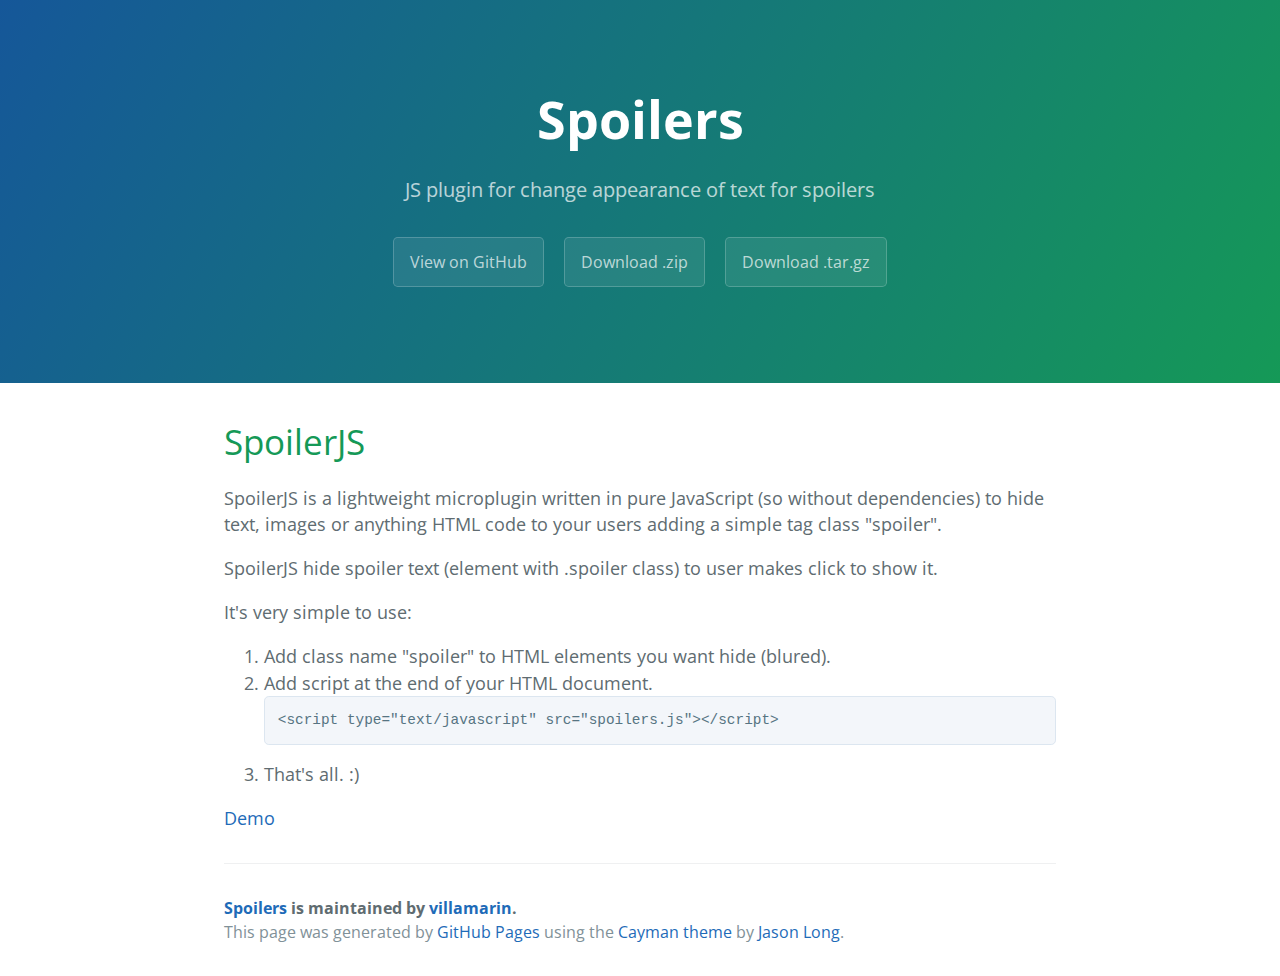
<file: index.html>
<!DOCTYPE html>
<html lang="en-us">
  <head>
    <meta charset="UTF-8">
    <title>Spoilers by villamarin v2.0</title>
    <meta name="viewport" content="width=device-width, initial-scale=1">
    <link rel="stylesheet" type="text/css" href="stylesheets/normalize.css" media="screen">
    <link href='http://fonts.googleapis.com/css?family=Open+Sans:400,700' rel='stylesheet' type='text/css'>
    <link rel="stylesheet" type="text/css" href="stylesheets/stylesheet.css" media="screen">
    <link rel="stylesheet" type="text/css" href="stylesheets/github-light.css" media="screen">
  </head>
  <body>
    <section class="page-header">
      <h1 class="project-name">Spoilers</h1>
      <h2 class="project-tagline">JS plugin for change appearance of text for spoilers</h2>
      <a href="https://github.com/villamarin/Spoilers" class="btn">View on GitHub</a>
      <a href="https://github.com/villamarin/Spoilers/zipball/master" class="btn">Download .zip</a>
      <a href="https://github.com/villamarin/Spoilers/tarball/master" class="btn">Download .tar.gz</a>
    </section>

    <section class="main-content">
      <h1>
<a id="spoilerjs" class="anchor" href="#spoilerjs" aria-hidden="true"><span class="octicon octicon-link"></span></a>SpoilerJS</h1>

<p>SpoilerJS is a lightweight microplugin written in pure JavaScript (so without dependencies) to hide text, images or anything HTML code to your users adding a simple tag class "spoiler".</p>

<p>SpoilerJS hide spoiler text (element with .spoiler class) to user makes click to show it.</p>

<p>It's very simple to use:</p>

<ol>
<li>Add class name "spoiler" to HTML elements you want hide (blured).</li>
<li>Add script at the end of your HTML document.
<pre><code>&lt;script type="text/javascript" src="spoilers.js"&gt;&lt;/script&gt;</code></pre>
</li>
<li>That's all. :)</li>
</ol>

<p><a href="http://villamarin.github.io/Spoilers/demo">Demo</a></p>

      <footer class="site-footer">
        <span class="site-footer-owner"><a href="https://github.com/villamarin/Spoilers">Spoilers</a> is maintained by <a href="https://github.com/villamarin">villamarin</a>.</span>

        <span class="site-footer-credits">This page was generated by <a href="https://pages.github.com">GitHub Pages</a> using the <a href="https://github.com/jasonlong/cayman-theme">Cayman theme</a> by <a href="https://twitter.com/jasonlong">Jason Long</a>.</span>
      </footer>

    </section>


  </body>
</html>
</file>
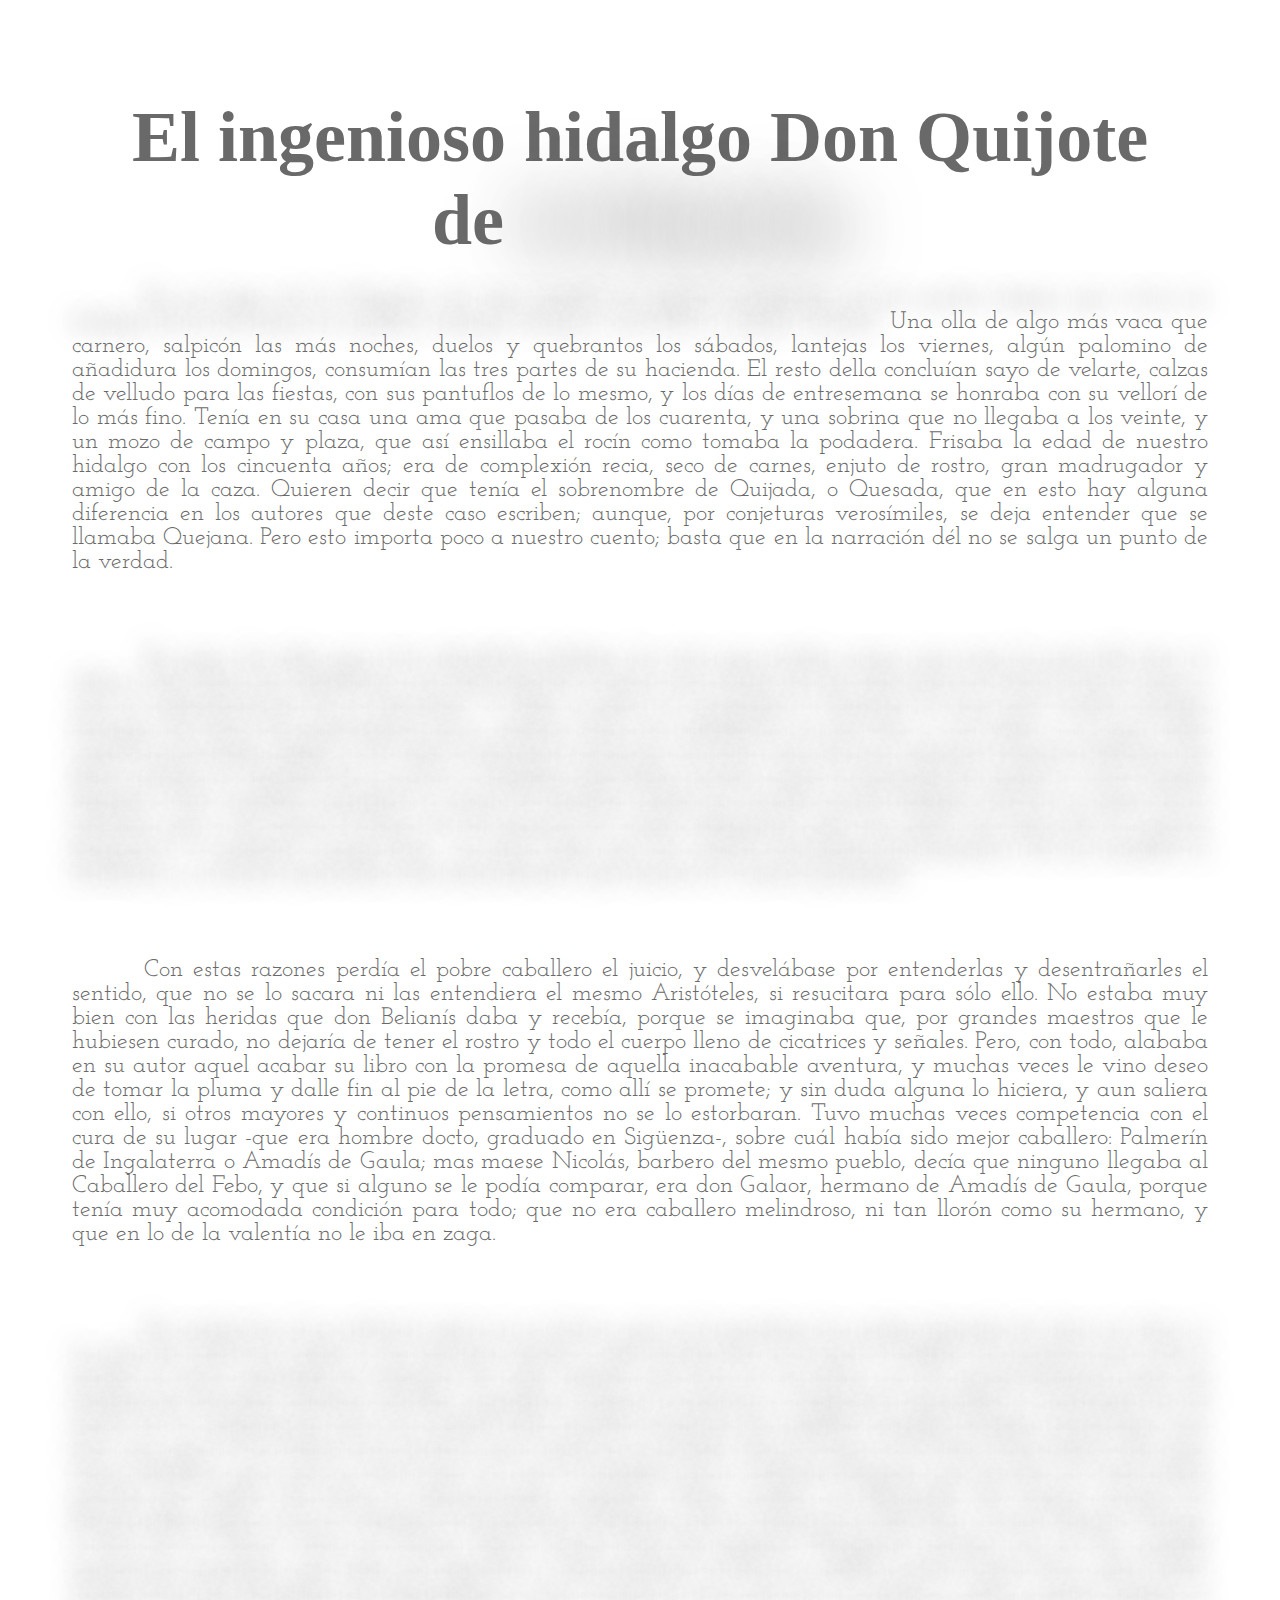
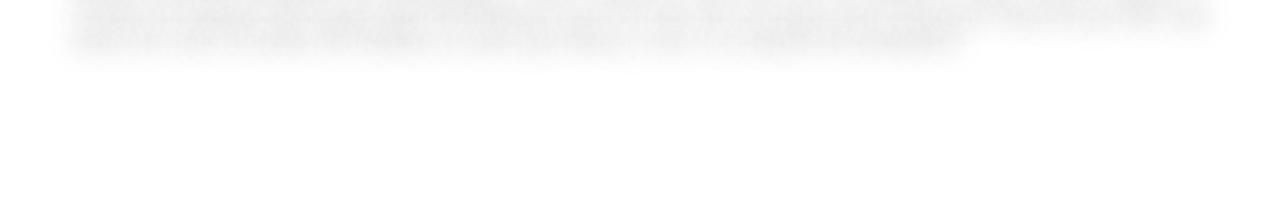
<file: demo/index.html>
<!DOCTYPE html>
<html lang="es">
<head>
  <meta charset="UTF-8">

  <title>SpoilersJS Example I</title>

  <link href='http://fonts.googleapis.com/css?family=Josefin+Slab' rel='stylesheet' type='text/css'>
  <style>
    body {
      background-color: white;
      color: dimgray;
      margin: 0;
      padding: 4.5rem;
      font-size: 1.5rem;
      font-family: "Josefin Slab", Serif;
    }

    h1 {
      font-size: 3em;
      font-weight: bold;
      font-family: Serif;
      text-align: center;
      margin: 0;
      padding: 1.5rem;
    }

    p {
      margin: 0;
      padding: 0 0 4.5rem 0;
      text-indent: 4.5rem;
      text-align: justify;
    }

  </style>
</head>
<body>
  <h1>El ingenioso hidalgo Don Quijote de <span class="spoiler">la Mancha</span></h1>
  <p><span class="spoiler">En un lugar de la Mancha, de cuyo nombre no quiero acordarme, no ha mucho tiempo que vivía un hidalgo de los de lanza en astillero, adarga antigua, rocín flaco y galgo corredor.</span> Una olla de algo más vaca que carnero, salpicón las más noches, duelos y quebrantos los sábados, lantejas los viernes, algún palomino de añadidura los domingos, consumían las tres partes de su hacienda. El resto della concluían sayo de velarte, calzas de velludo para las fiestas, con sus pantuflos de lo mesmo, y los días de entresemana se honraba con su vellorí de lo más fino. Tenía en su casa una ama que pasaba de los cuarenta, y una sobrina que no llegaba a los veinte, y un mozo de campo y plaza, que así ensillaba el rocín como tomaba la podadera. Frisaba la edad de nuestro hidalgo con los cincuenta años; era de complexión recia, seco de carnes, enjuto de rostro, gran madrugador y amigo de la caza. Quieren decir que tenía el sobrenombre de Quijada, o Quesada, que en esto hay alguna diferencia en los autores que deste caso escriben; aunque, por conjeturas verosímiles, se deja entender que se llamaba Quejana. Pero esto importa poco a nuestro cuento; basta que en la narración dél no se salga un punto de la verdad.</p>

  <p class="spoiler">Es, pues, de saber que este sobredicho hidalgo, los ratos que estaba ocioso, que eran los más del año, se daba a leer libros de caballerías, con tanta afición y gusto, que olvidó casi de todo punto el ejercicio de la caza, y aun la administración de su hacienda. Y llegó a tanto su curiosidad y desatino en esto, que vendió muchas hanegas de tierra de sembradura para comprar libros de caballerías en que leer, y así, llevó a su casa todos cuantos pudo haber dellos; y de todos, ningunos le parecían tan bien como los que compuso el famoso Feliciano de Silva, porque la claridad de su prosa y aquellas entricadas razones suyas le parecían de perlas, y más cuando llegaba a leer aquellos requiebros y cartas de desafíos, donde en muchas partes hallaba escrito: La razón de la sinrazón que a mi razón se hace, de tal manera mi razón enflaquece, que con razón me quejo de la vuestra fermosura. Y también cuando leía: ...los altos cielos que de vuestra divinidad divinamente con las estrellas os fortifican, y os hacen merecedora del merecimiento que merece la vuestra grandeza. </p>

  <p>Con estas razones perdía el pobre caballero el juicio, y desvelábase por entenderlas y desentrañarles el sentido, que no se lo sacara ni las entendiera el mesmo Aristóteles, si resucitara para sólo ello. No estaba muy bien con las heridas que don Belianís daba y recebía, porque se imaginaba que, por grandes maestros que le hubiesen curado, no dejaría de tener el rostro y todo el cuerpo lleno de cicatrices y señales. Pero, con todo, alababa en su autor aquel acabar su libro con la promesa de aquella inacabable aventura, y muchas veces le vino deseo de tomar la pluma y dalle fin al pie de la letra, como allí se promete; y sin duda alguna lo hiciera, y aun saliera con ello, si otros mayores y continuos pensamientos no se lo estorbaran. Tuvo muchas veces competencia con el cura de su lugar -que era hombre docto, graduado en Sigüenza-, sobre cuál había sido mejor caballero: Palmerín de Ingalaterra o Amadís de Gaula; mas maese Nicolás, barbero del mesmo pueblo, decía que ninguno llegaba al Caballero del Febo, y que si alguno se le podía comparar, era don Galaor, hermano de Amadís de Gaula, porque tenía muy acomodada condición para todo; que no era caballero melindroso, ni tan llorón como su hermano, y que en lo de la valentía no le iba en zaga. </p>

  <p class="spoiler">En resolución, él se enfrascó tanto en su letura, que se le pasaban las noches leyendo de claro en claro, y los días de turbio en turbio; y así, del poco dormir y del mucho leer, se le secó el celebro, de manera que vino a perder el juicio. Llenósele la fantasía de todo aquello que leía en los libros, así de encantamentos como de pendencias, batallas, desafíos, heridas, requiebros, amores, tormentas y disparates imposibles; y asentósele de tal modo en la imaginación que era verdad toda aquella máquina de aquellas sonadas soñadas invenciones que leía, que para él no había otra historia más cierta en el mundo. Decía él que el Cid Ruy Díaz había sido muy buen caballero, pero que no tenía que ver con el Caballero de la Ardiente Espada, que de sólo un revés había partido por medio dos fieros y descomunales gigantes. Mejor estaba con Bernardo del Carpio, porque en Roncesvalles había muerto a Roldán el encantado, valiéndose de la industria de Hércules, cuando ahogó a Anteo, el hijo de la Tierra, entre los brazos. Decía mucho bien del gigante Morgante, porque, con ser de aquella generación gigantea, que todos son soberbios y descomedidos, él solo era afable y bien criado. Pero, sobre todos, estaba bien con Reinaldos de Montalbán, y más cuando le veía salir de su castillo y robar cuantos topaba, y cuando en allende robó aquel ídolo de Mahoma que era todo de oro, según dice su historia. Diera él, por dar una mano de coces al traidor de Galalón, al ama que tenía, y aun a su sobrina de añadidura.</p>

  <script type="text/javascript" src="spoilers.js"></script>

 </body>
</html>
</file>
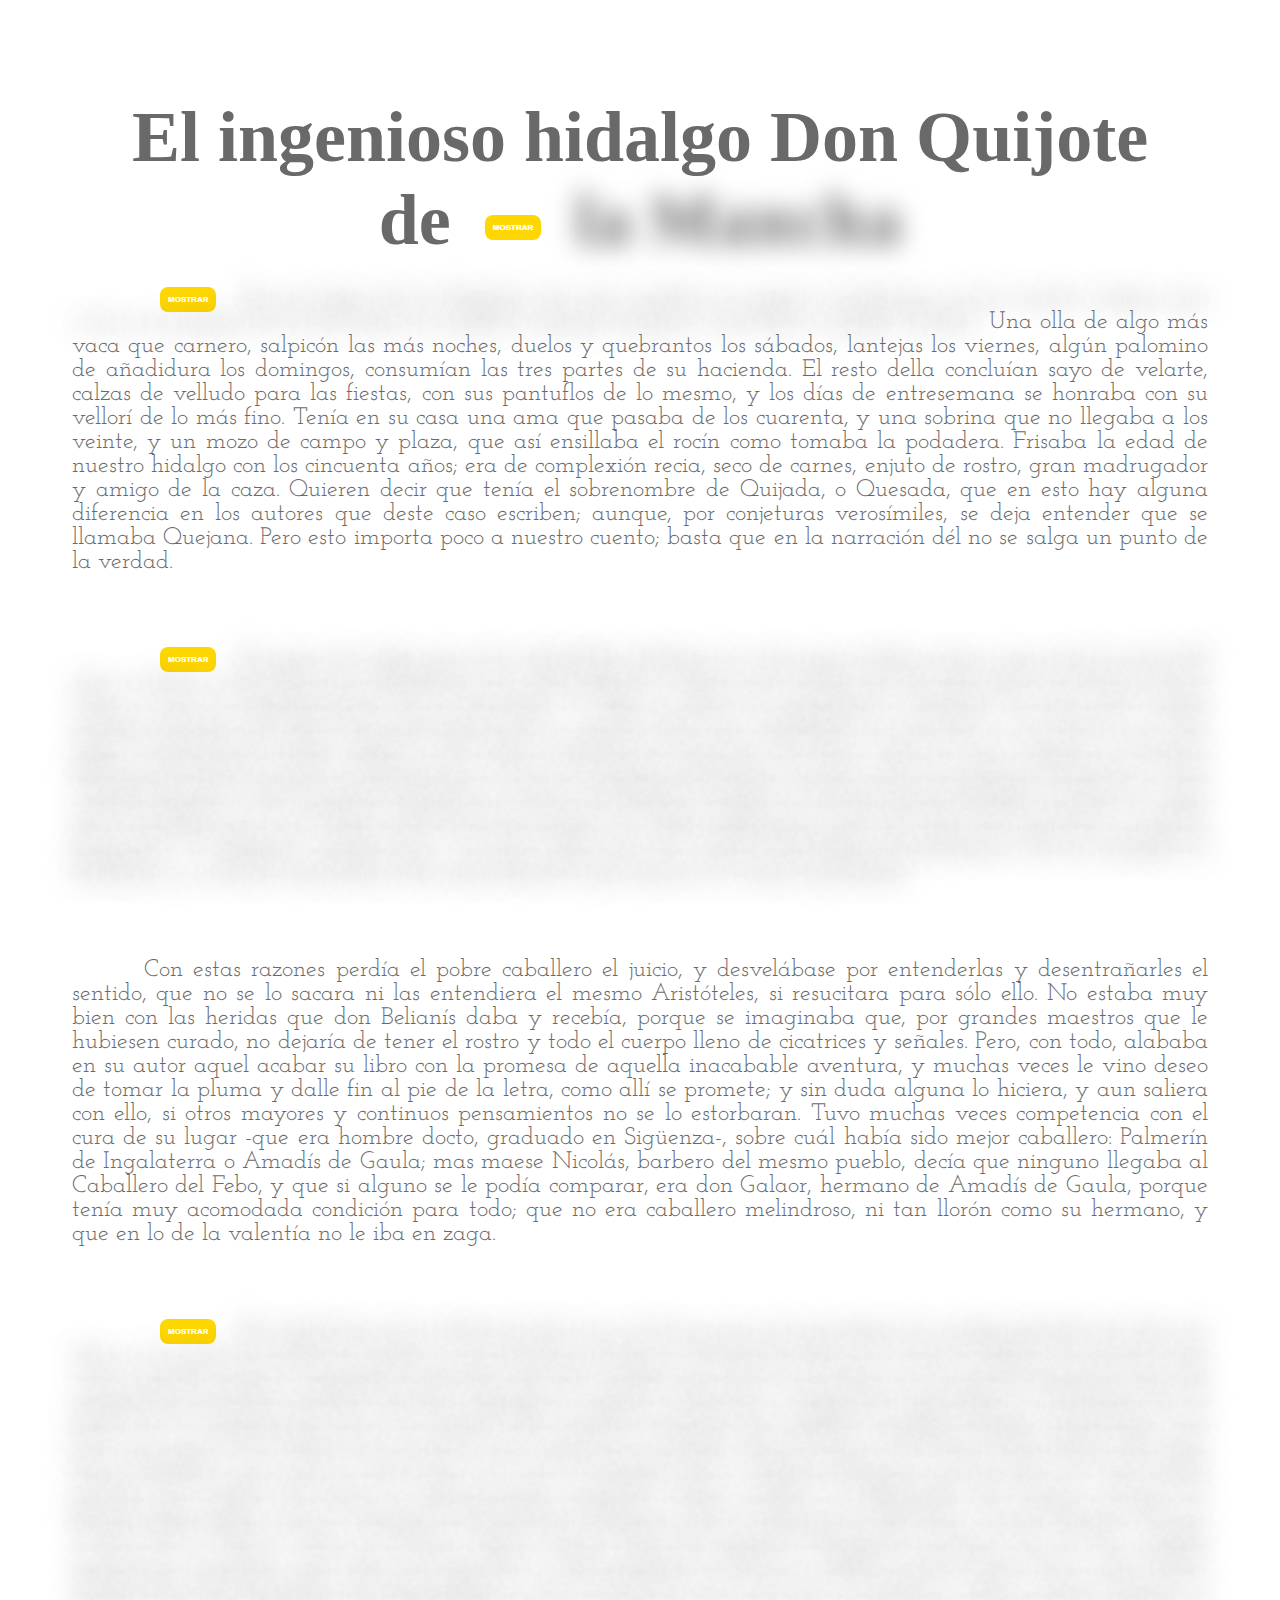
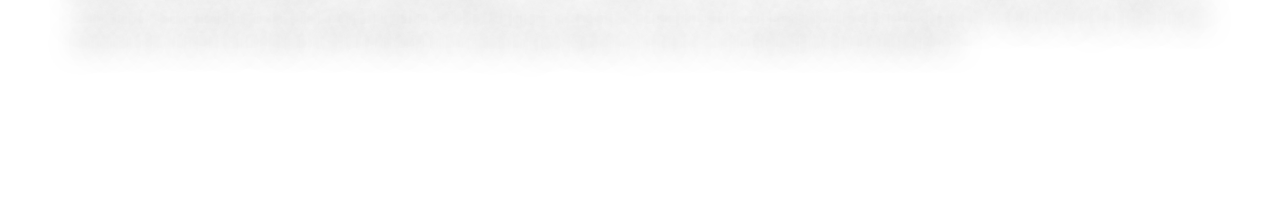
<file: examples/text.html>
<!DOCTYPE html>
<html lang="es">
<head>
  <meta charset="UTF-8">

  <title>SpoilersJS Example I</title>

  <link href='http://fonts.googleapis.com/css?family=Josefin+Slab' rel='stylesheet' type='text/css'>
  <style>
    body {
      background-color: white;
      color: dimgray;
      margin: 0;
      padding: 4.5rem;
      font-size: 1.5rem;
      font-family: "Josefin Slab", Serif;
    }

    h1 {
      font-size: 3em;
      font-weight: bold;
      font-family: Serif;
      text-align: center;
      margin: 0;
      padding: 1.5rem;
    }

    p {
      margin: 0;
      padding: 0 0 4.5rem 0;
      text-indent: 4.5rem;
      text-align: justify;
    }

  </style>
</head>
<body>
  <h1>El ingenioso hidalgo Don Quijote de <span class="spoiler">la Mancha</span></h1>
  <p><span class="spoiler">En un lugar de la Mancha, de cuyo nombre no quiero acordarme, no ha mucho tiempo que vivía un hidalgo de los de lanza en astillero, adarga antigua, rocín flaco y galgo corredor.</span> Una olla de algo más vaca que carnero, salpicón las más noches, duelos y quebrantos los sábados, lantejas los viernes, algún palomino de añadidura los domingos, consumían las tres partes de su hacienda. El resto della concluían sayo de velarte, calzas de velludo para las fiestas, con sus pantuflos de lo mesmo, y los días de entresemana se honraba con su vellorí de lo más fino. Tenía en su casa una ama que pasaba de los cuarenta, y una sobrina que no llegaba a los veinte, y un mozo de campo y plaza, que así ensillaba el rocín como tomaba la podadera. Frisaba la edad de nuestro hidalgo con los cincuenta años; era de complexión recia, seco de carnes, enjuto de rostro, gran madrugador y amigo de la caza. Quieren decir que tenía el sobrenombre de Quijada, o Quesada, que en esto hay alguna diferencia en los autores que deste caso escriben; aunque, por conjeturas verosímiles, se deja entender que se llamaba Quejana. Pero esto importa poco a nuestro cuento; basta que en la narración dél no se salga un punto de la verdad.</p>

  <p class="spoiler">Es, pues, de saber que este sobredicho hidalgo, los ratos que estaba ocioso, que eran los más del año, se daba a leer libros de caballerías, con tanta afición y gusto, que olvidó casi de todo punto el ejercicio de la caza, y aun la administración de su hacienda. Y llegó a tanto su curiosidad y desatino en esto, que vendió muchas hanegas de tierra de sembradura para comprar libros de caballerías en que leer, y así, llevó a su casa todos cuantos pudo haber dellos; y de todos, ningunos le parecían tan bien como los que compuso el famoso Feliciano de Silva, porque la claridad de su prosa y aquellas entricadas razones suyas le parecían de perlas, y más cuando llegaba a leer aquellos requiebros y cartas de desafíos, donde en muchas partes hallaba escrito: La razón de la sinrazón que a mi razón se hace, de tal manera mi razón enflaquece, que con razón me quejo de la vuestra fermosura. Y también cuando leía: ...los altos cielos que de vuestra divinidad divinamente con las estrellas os fortifican, y os hacen merecedora del merecimiento que merece la vuestra grandeza. </p>

  <p>Con estas razones perdía el pobre caballero el juicio, y desvelábase por entenderlas y desentrañarles el sentido, que no se lo sacara ni las entendiera el mesmo Aristóteles, si resucitara para sólo ello. No estaba muy bien con las heridas que don Belianís daba y recebía, porque se imaginaba que, por grandes maestros que le hubiesen curado, no dejaría de tener el rostro y todo el cuerpo lleno de cicatrices y señales. Pero, con todo, alababa en su autor aquel acabar su libro con la promesa de aquella inacabable aventura, y muchas veces le vino deseo de tomar la pluma y dalle fin al pie de la letra, como allí se promete; y sin duda alguna lo hiciera, y aun saliera con ello, si otros mayores y continuos pensamientos no se lo estorbaran. Tuvo muchas veces competencia con el cura de su lugar -que era hombre docto, graduado en Sigüenza-, sobre cuál había sido mejor caballero: Palmerín de Ingalaterra o Amadís de Gaula; mas maese Nicolás, barbero del mesmo pueblo, decía que ninguno llegaba al Caballero del Febo, y que si alguno se le podía comparar, era don Galaor, hermano de Amadís de Gaula, porque tenía muy acomodada condición para todo; que no era caballero melindroso, ni tan llorón como su hermano, y que en lo de la valentía no le iba en zaga. </p>

  <p class="spoiler">En resolución, él se enfrascó tanto en su letura, que se le pasaban las noches leyendo de claro en claro, y los días de turbio en turbio; y así, del poco dormir y del mucho leer, se le secó el celebro, de manera que vino a perder el juicio. Llenósele la fantasía de todo aquello que leía en los libros, así de encantamentos como de pendencias, batallas, desafíos, heridas, requiebros, amores, tormentas y disparates imposibles; y asentósele de tal modo en la imaginación que era verdad toda aquella máquina de aquellas sonadas soñadas invenciones que leía, que para él no había otra historia más cierta en el mundo. Decía él que el Cid Ruy Díaz había sido muy buen caballero, pero que no tenía que ver con el Caballero de la Ardiente Espada, que de sólo un revés había partido por medio dos fieros y descomunales gigantes. Mejor estaba con Bernardo del Carpio, porque en Roncesvalles había muerto a Roldán el encantado, valiéndose de la industria de Hércules, cuando ahogó a Anteo, el hijo de la Tierra, entre los brazos. Decía mucho bien del gigante Morgante, porque, con ser de aquella generación gigantea, que todos son soberbios y descomedidos, él solo era afable y bien criado. Pero, sobre todos, estaba bien con Reinaldos de Montalbán, y más cuando le veía salir de su castillo y robar cuantos topaba, y cuando en allende robó aquel ídolo de Mahoma que era todo de oro, según dice su historia. Diera él, por dar una mano de coces al traidor de Galalón, al ama que tenía, y aun a su sobrina de añadidura.</p>

  <script type="text/javascript" src="../lib/config.js"></script>
  <script type="text/javascript" src="../lib/spoilers.js"></script>

 </body>
</html>
</file>
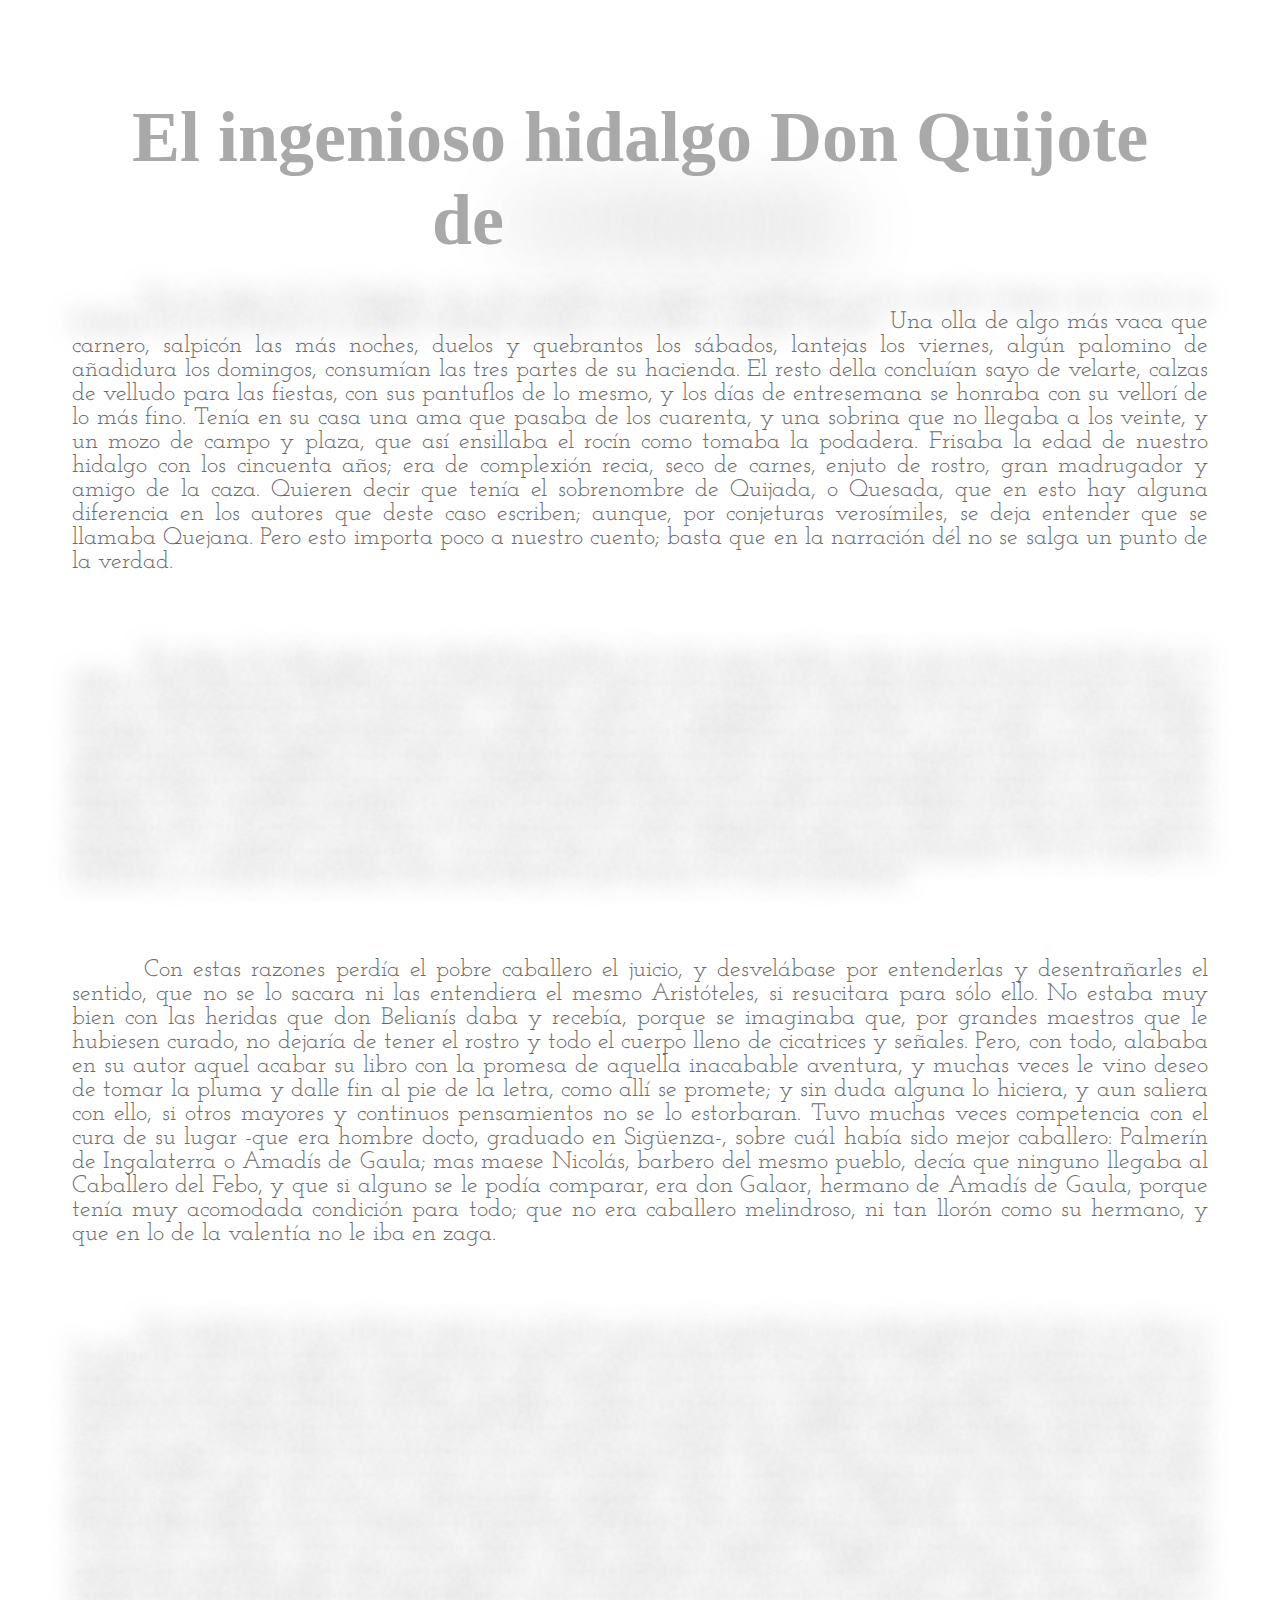
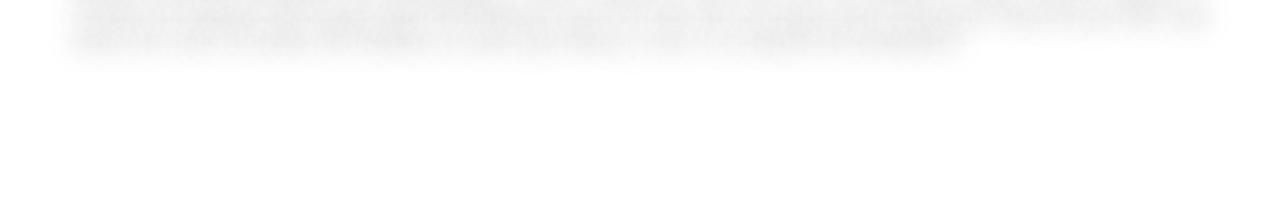
<file: tests/text.html>
<!DOCTYPE html>
<html lang="es">
<head>
  <meta charset="UTF-8">

  <title>SpoilersJS Example I</title>

  <link href='http://fonts.googleapis.com/css?family=Josefin+Slab' rel='stylesheet' type='text/css'>
  <style>
    body {
      background-color: white;
      color: dimgray;
      font-family: "Josefin Slab", Serif;
      font-size: 1.5rem;
      margin: 0;
      padding: 4.5rem;
    }

    h1 {
      color: darkgray;
      font-family: Serif;
      font-size: 3em;
      font-weight: bold;
      margin: 0;
      padding: 1.5rem;
      text-align: center;
    }

    p {
      margin: 0;
      padding: 0 0 4.5rem 0;
      text-align: justify;
      text-indent: 4.5rem;
    }

  </style>
</head>
<body>
  <h1>El ingenioso hidalgo Don Quijote de <span class="spoiler">la Mancha</span></h1>
  <p><span class="spoiler">En un lugar de la Mancha, de cuyo nombre no quiero acordarme, no ha mucho tiempo que vivía un hidalgo de los de lanza en astillero, adarga antigua, rocín flaco y galgo corredor.</span> Una olla de algo más vaca que carnero, salpicón las más noches, duelos y quebrantos los sábados, lantejas los viernes, algún palomino de añadidura los domingos, consumían las tres partes de su hacienda. El resto della concluían sayo de velarte, calzas de velludo para las fiestas, con sus pantuflos de lo mesmo, y los días de entresemana se honraba con su vellorí de lo más fino. Tenía en su casa una ama que pasaba de los cuarenta, y una sobrina que no llegaba a los veinte, y un mozo de campo y plaza, que así ensillaba el rocín como tomaba la podadera. Frisaba la edad de nuestro hidalgo con los cincuenta años; era de complexión recia, seco de carnes, enjuto de rostro, gran madrugador y amigo de la caza. Quieren decir que tenía el sobrenombre de Quijada, o Quesada, que en esto hay alguna diferencia en los autores que deste caso escriben; aunque, por conjeturas verosímiles, se deja entender que se llamaba Quejana. Pero esto importa poco a nuestro cuento; basta que en la narración dél no se salga un punto de la verdad.</p>

  <p class="spoiler">Es, pues, de saber que este sobredicho hidalgo, los ratos que estaba ocioso, que eran los más del año, se daba a leer libros de caballerías, con tanta afición y gusto, que olvidó casi de todo punto el ejercicio de la caza, y aun la administración de su hacienda. Y llegó a tanto su curiosidad y desatino en esto, que vendió muchas hanegas de tierra de sembradura para comprar libros de caballerías en que leer, y así, llevó a su casa todos cuantos pudo haber dellos; y de todos, ningunos le parecían tan bien como los que compuso el famoso Feliciano de Silva, porque la claridad de su prosa y aquellas entricadas razones suyas le parecían de perlas, y más cuando llegaba a leer aquellos requiebros y cartas de desafíos, donde en muchas partes hallaba escrito: La razón de la sinrazón que a mi razón se hace, de tal manera mi razón enflaquece, que con razón me quejo de la vuestra fermosura. Y también cuando leía: ...los altos cielos que de vuestra divinidad divinamente con las estrellas os fortifican, y os hacen merecedora del merecimiento que merece la vuestra grandeza. </p>

  <p>Con estas razones perdía el pobre caballero el juicio, y desvelábase por entenderlas y desentrañarles el sentido, que no se lo sacara ni las entendiera el mesmo Aristóteles, si resucitara para sólo ello. No estaba muy bien con las heridas que don Belianís daba y recebía, porque se imaginaba que, por grandes maestros que le hubiesen curado, no dejaría de tener el rostro y todo el cuerpo lleno de cicatrices y señales. Pero, con todo, alababa en su autor aquel acabar su libro con la promesa de aquella inacabable aventura, y muchas veces le vino deseo de tomar la pluma y dalle fin al pie de la letra, como allí se promete; y sin duda alguna lo hiciera, y aun saliera con ello, si otros mayores y continuos pensamientos no se lo estorbaran. Tuvo muchas veces competencia con el cura de su lugar -que era hombre docto, graduado en Sigüenza-, sobre cuál había sido mejor caballero: Palmerín de Ingalaterra o Amadís de Gaula; mas maese Nicolás, barbero del mesmo pueblo, decía que ninguno llegaba al Caballero del Febo, y que si alguno se le podía comparar, era don Galaor, hermano de Amadís de Gaula, porque tenía muy acomodada condición para todo; que no era caballero melindroso, ni tan llorón como su hermano, y que en lo de la valentía no le iba en zaga. </p>

  <p class="spoiler">En resolución, él se enfrascó tanto en su letura, que se le pasaban las noches leyendo de claro en claro, y los días de turbio en turbio; y así, del poco dormir y del mucho leer, se le secó el celebro, de manera que vino a perder el juicio. Llenósele la fantasía de todo aquello que leía en los libros, así de encantamentos como de pendencias, batallas, desafíos, heridas, requiebros, amores, tormentas y disparates imposibles; y asentósele de tal modo en la imaginación que era verdad toda aquella máquina de aquellas sonadas soñadas invenciones que leía, que para él no había otra historia más cierta en el mundo. Decía él que el Cid Ruy Díaz había sido muy buen caballero, pero que no tenía que ver con el Caballero de la Ardiente Espada, que de sólo un revés había partido por medio dos fieros y descomunales gigantes. Mejor estaba con Bernardo del Carpio, porque en Roncesvalles había muerto a Roldán el encantado, valiéndose de la industria de Hércules, cuando ahogó a Anteo, el hijo de la Tierra, entre los brazos. Decía mucho bien del gigante Morgante, porque, con ser de aquella generación gigantea, que todos son soberbios y descomedidos, él solo era afable y bien criado. Pero, sobre todos, estaba bien con Reinaldos de Montalbán, y más cuando le veía salir de su castillo y robar cuantos topaba, y cuando en allende robó aquel ídolo de Mahoma que era todo de oro, según dice su historia. Diera él, por dar una mano de coces al traidor de Galalón, al ama que tenía, y aun a su sobrina de añadidura.</p>

  <script type="text/javascript" src="../spoilers.js"></script>

 </body>
</html>
</file>
<file: stylesheets/stylesheet.css>
* {
  box-sizing: border-box; }

body {
  padding: 0;
  margin: 0;
  font-family: "Open Sans", "Helvetica Neue", Helvetica, Arial, sans-serif;
  font-size: 16px;
  line-height: 1.5;
  color: #606c71; }

a {
  color: #1e6bb8;
  text-decoration: none; }
  a:hover {
    text-decoration: underline; }

.btn {
  display: inline-block;
  margin-bottom: 1rem;
  color: rgba(255, 255, 255, 0.7);
  background-color: rgba(255, 255, 255, 0.08);
  border-color: rgba(255, 255, 255, 0.2);
  border-style: solid;
  border-width: 1px;
  border-radius: 0.3rem;
  transition: color 0.2s, background-color 0.2s, border-color 0.2s; }
  .btn + .btn {
    margin-left: 1rem; }

.btn:hover {
  color: rgba(255, 255, 255, 0.8);
  text-decoration: none;
  background-color: rgba(255, 255, 255, 0.2);
  border-color: rgba(255, 255, 255, 0.3); }

@media screen and (min-width: 64em) {
  .btn {
    padding: 0.75rem 1rem; } }

@media screen and (min-width: 42em) and (max-width: 64em) {
  .btn {
    padding: 0.6rem 0.9rem;
    font-size: 0.9rem; } }

@media screen and (max-width: 42em) {
  .btn {
    display: block;
    width: 100%;
    padding: 0.75rem;
    font-size: 0.9rem; }
    .btn + .btn {
      margin-top: 1rem;
      margin-left: 0; } }

.page-header {
  color: #fff;
  text-align: center;
  background-color: #159957;
  background-image: linear-gradient(120deg, #155799, #159957); }

@media screen and (min-width: 64em) {
  .page-header {
    padding: 5rem 6rem; } }

@media screen and (min-width: 42em) and (max-width: 64em) {
  .page-header {
    padding: 3rem 4rem; } }

@media screen and (max-width: 42em) {
  .page-header {
    padding: 2rem 1rem; } }

.project-name {
  margin-top: 0;
  margin-bottom: 0.1rem; }

@media screen and (min-width: 64em) {
  .project-name {
    font-size: 3.25rem; } }

@media screen and (min-width: 42em) and (max-width: 64em) {
  .project-name {
    font-size: 2.25rem; } }

@media screen and (max-width: 42em) {
  .project-name {
    font-size: 1.75rem; } }

.project-tagline {
  margin-bottom: 2rem;
  font-weight: normal;
  opacity: 0.7; }

@media screen and (min-width: 64em) {
  .project-tagline {
    font-size: 1.25rem; } }

@media screen and (min-width: 42em) and (max-width: 64em) {
  .project-tagline {
    font-size: 1.15rem; } }

@media screen and (max-width: 42em) {
  .project-tagline {
    font-size: 1rem; } }

.main-content :first-child {
  margin-top: 0; }
.main-content img {
  max-width: 100%; }
.main-content h1, .main-content h2, .main-content h3, .main-content h4, .main-content h5, .main-content h6 {
  margin-top: 2rem;
  margin-bottom: 1rem;
  font-weight: normal;
  color: #159957; }
.main-content p {
  margin-bottom: 1em; }
.main-content code {
  padding: 2px 4px;
  font-family: Consolas, "Liberation Mono", Menlo, Courier, monospace;
  font-size: 0.9rem;
  color: #383e41;
  background-color: #f3f6fa;
  border-radius: 0.3rem; }
.main-content pre {
  padding: 0.8rem;
  margin-top: 0;
  margin-bottom: 1rem;
  font: 1rem Consolas, "Liberation Mono", Menlo, Courier, monospace;
  color: #567482;
  word-wrap: normal;
  background-color: #f3f6fa;
  border: solid 1px #dce6f0;
  border-radius: 0.3rem; }
  .main-content pre > code {
    padding: 0;
    margin: 0;
    font-size: 0.9rem;
    color: #567482;
    word-break: normal;
    white-space: pre;
    background: transparent;
    border: 0; }
.main-content .highlight {
  margin-bottom: 1rem; }
  .main-content .highlight pre {
    margin-bottom: 0;
    word-break: normal; }
.main-content .highlight pre, .main-content pre {
  padding: 0.8rem;
  overflow: auto;
  font-size: 0.9rem;
  line-height: 1.45;
  border-radius: 0.3rem; }
.main-content pre code, .main-content pre tt {
  display: inline;
  max-width: initial;
  padding: 0;
  margin: 0;
  overflow: initial;
  line-height: inherit;
  word-wrap: normal;
  background-color: transparent;
  border: 0; }
  .main-content pre code:before, .main-content pre code:after, .main-content pre tt:before, .main-content pre tt:after {
    content: normal; }
.main-content ul, .main-content ol {
  margin-top: 0; }
.main-content blockquote {
  padding: 0 1rem;
  margin-left: 0;
  color: #819198;
  border-left: 0.3rem solid #dce6f0; }
  .main-content blockquote > :first-child {
    margin-top: 0; }
  .main-content blockquote > :last-child {
    margin-bottom: 0; }
.main-content table {
  display: block;
  width: 100%;
  overflow: auto;
  word-break: normal;
  word-break: keep-all; }
  .main-content table th {
    font-weight: bold; }
  .main-content table th, .main-content table td {
    padding: 0.5rem 1rem;
    border: 1px solid #e9ebec; }
.main-content dl {
  padding: 0; }
  .main-content dl dt {
    padding: 0;
    margin-top: 1rem;
    font-size: 1rem;
    font-weight: bold; }
  .main-content dl dd {
    padding: 0;
    margin-bottom: 1rem; }
.main-content hr {
  height: 2px;
  padding: 0;
  margin: 1rem 0;
  background-color: #eff0f1;
  border: 0; }

@media screen and (min-width: 64em) {
  .main-content {
    max-width: 64rem;
    padding: 2rem 6rem;
    margin: 0 auto;
    font-size: 1.1rem; } }

@media screen and (min-width: 42em) and (max-width: 64em) {
  .main-content {
    padding: 2rem 4rem;
    font-size: 1.1rem; } }

@media screen and (max-width: 42em) {
  .main-content {
    padding: 2rem 1rem;
    font-size: 1rem; } }

.site-footer {
  padding-top: 2rem;
  margin-top: 2rem;
  border-top: solid 1px #eff0f1; }

.site-footer-owner {
  display: block;
  font-weight: bold; }

.site-footer-credits {
  color: #819198; }

@media screen and (min-width: 64em) {
  .site-footer {
    font-size: 1rem; } }

@media screen and (min-width: 42em) and (max-width: 64em) {
  .site-footer {
    font-size: 1rem; } }

@media screen and (max-width: 42em) {
  .site-footer {
    font-size: 0.9rem; } }
</file>
<file: stylesheets/github-light.css>
/*
   Copyright 2014 GitHub Inc.

   Licensed under the Apache License, Version 2.0 (the "License");
   you may not use this file except in compliance with the License.
   You may obtain a copy of the License at

       http://www.apache.org/licenses/LICENSE-2.0

   Unless required by applicable law or agreed to in writing, software
   distributed under the License is distributed on an "AS IS" BASIS,
   WITHOUT WARRANTIES OR CONDITIONS OF ANY KIND, either express or implied.
   See the License for the specific language governing permissions and
   limitations under the License.

*/

.pl-c /* comment */ {
  color: #969896;
}

.pl-c1      /* constant, markup.raw, meta.diff.header, meta.module-reference, meta.property-name, support, support.constant, support.variable, variable.other.constant */,
.pl-s .pl-v /* string variable */ {
  color: #0086b3;
}

.pl-e  /* entity */,
.pl-en /* entity.name */ {
  color: #795da3;
}

.pl-s .pl-s1 /* string source */,
.pl-smi      /* storage.modifier.import, storage.modifier.package, storage.type.java, variable.other, variable.parameter.function */ {
  color: #333;
}

.pl-ent /* entity.name.tag */ {
  color: #63a35c;
}

.pl-k /* keyword, storage, storage.type */ {
  color: #a71d5d;
}

.pl-pds              /* punctuation.definition.string, string.regexp.character-class */,
.pl-s                /* string */,
.pl-s .pl-pse .pl-s1 /* string punctuation.section.embedded source */,
.pl-sr               /* string.regexp */,
.pl-sr .pl-cce       /* string.regexp constant.character.escape */,
.pl-sr .pl-sra       /* string.regexp string.regexp.arbitrary-repitition */,
.pl-sr .pl-sre       /* string.regexp source.ruby.embedded */ {
  color: #183691;
}

.pl-v /* variable */ {
  color: #ed6a43;
}

.pl-id /* invalid.deprecated */ {
  color: #b52a1d;
}

.pl-ii /* invalid.illegal */ {
  background-color: #b52a1d;
  color: #f8f8f8;
}

.pl-sr .pl-cce /* string.regexp constant.character.escape */ {
  color: #63a35c;
  font-weight: bold;
}

.pl-ml /* markup.list */ {
  color: #693a17;
}

.pl-mh        /* markup.heading */,
.pl-mh .pl-en /* markup.heading entity.name */,
.pl-ms        /* meta.separator */ {
  color: #1d3e81;
  font-weight: bold;
}

.pl-mq /* markup.quote */ {
  color: #008080;
}

.pl-mi /* markup.italic */ {
  color: #333;
  font-style: italic;
}

.pl-mb /* markup.bold */ {
  color: #333;
  font-weight: bold;
}

.pl-md /* markup.deleted, meta.diff.header.from-file */ {
  background-color: #ffecec;
  color: #bd2c00;
}

.pl-mi1 /* markup.inserted, meta.diff.header.to-file */ {
  background-color: #eaffea;
  color: #55a532;
}

.pl-mdr /* meta.diff.range */ {
  color: #795da3;
  font-weight: bold;
}

.pl-mo /* meta.output */ {
  color: #1d3e81;
}
</file>
